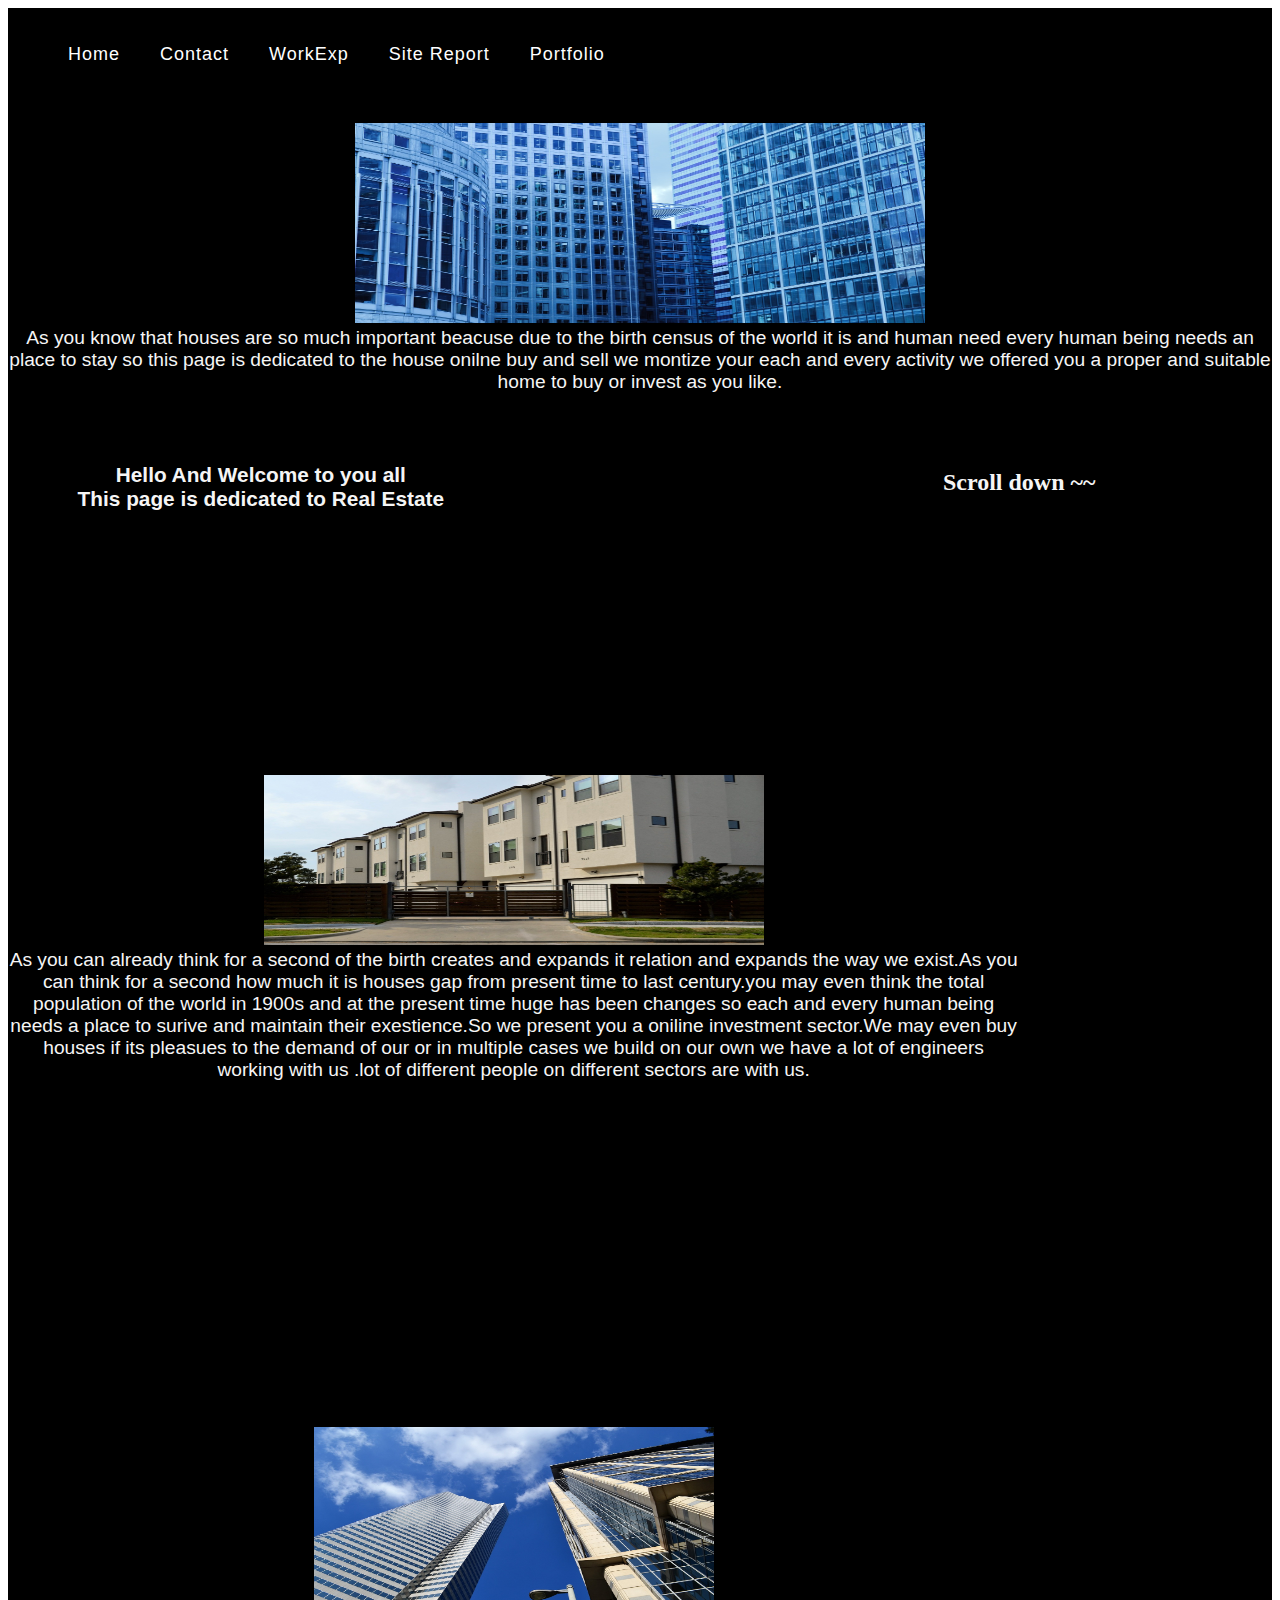
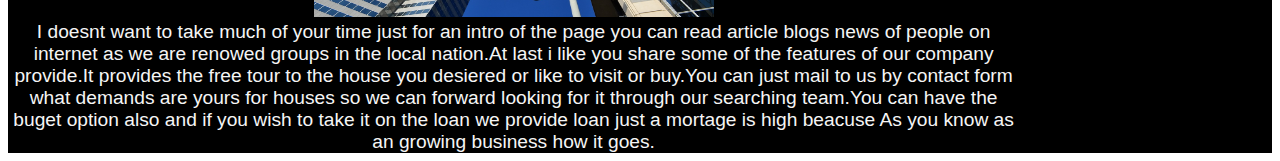
<file: index.html>
<!DOCTYPE html>
<html lang="en">
<head>
  <meta charset="UTF-8">
  <meta name="viewport" content="width=device-width, initial-scale=1.0">
  <title>Home</title>
  <link rel="stylesheet" href="css/style.css">
  <link
  rel="stylesheet"
  href="https://cdnjs.cloudflare.com/ajax/libs/animate.css/4.1.1/animate.min.css"
/>
<link rel="stylesheet" href="https://fonts.googleapis.com/css2?family=Material+Symbols+Outlined:opsz,wght,FILL,GRAD@20..48,100..700,0..1,-50..200" />


<!--using animation online -->
</head>
<body>
  <header>
    <nav>
      <input type="checkbox" id="click">
      <label for="click" class="checkbtn">
        <span class="material-symbols-outlined">
          menu
          </span>
      </label>
      <ul>
         <li><a href="index.html">Home</a></li>
         <li><a href="contact.html">Contact</a></li>
         <li><a href="work_exp.html">WorkExp</a></li>
         <li><a href="site-report.html">Site Report</a></li>
         <li><a href="portfilo.html">Portfolio</a></li>
      </ul>
   </nav>
  </header> 
  <div class="main">
    <div><h1>Hello And Welcome to you all <br> This page is dedicated to Real Estate <br> </h1></div>
    <div><h2>Scroll down ~~  </h2></div>
    <div class="formedia">
      <img src="images/house03.jpg" alt="photoes of an socilize building" width="570px" height="200px">
      <div class="animate__animated animate__backInUp"><article class="text">As you know that houses are so much important beacuse due to the birth census of the world it is and human need every human being needs an place to stay so this page is dedicated to the house onilne buy and sell we montize your each and every activity we offered you a proper and suitable home to buy or invest as you like.</article></div>
    </div>
    
    <div class="pic">
      <img src="images/house01.jpg" alt="picture of an house" width="500px" height="170px">
      <div><article class="first">As you can already think for a second of the birth creates and expands it relation and expands the way we exist.As you can think for a second how much it is houses gap from present time to last century.you may even think the total population of the world in 1900s and at the present time huge has been changes so each and every human being needs a place to surive and maintain their exestience.So we present you a oniline investment sector.We may even buy houses if its pleasues to the demand of our or in  multiple cases we build on our own we have a lot of engineers working with us .lot of different people on different sectors are with us.</article></div>
    </div>
    <div class="art">
      <img src="images/house02.jpg" alt="picture of building" width="400" height="190">
      <div><article class="last">I doesnt want to take much of your time just for an intro of the page you can read article blogs news of people on internet as we are renowed groups in the local nation.At last i like you share some of the features of our company provide.It provides the free tour to the house you desiered or like to visit or buy.You can just mail to us by contact form what demands are yours for houses so we can forward looking for it through our searching team.You can have the buget option also and if you wish to take it on the loan we provide loan just a mortage is high beacuse As you know as an growing business how it goes. </article> </div>
    </div>
  </div>
  
</body>
</html>
</file>
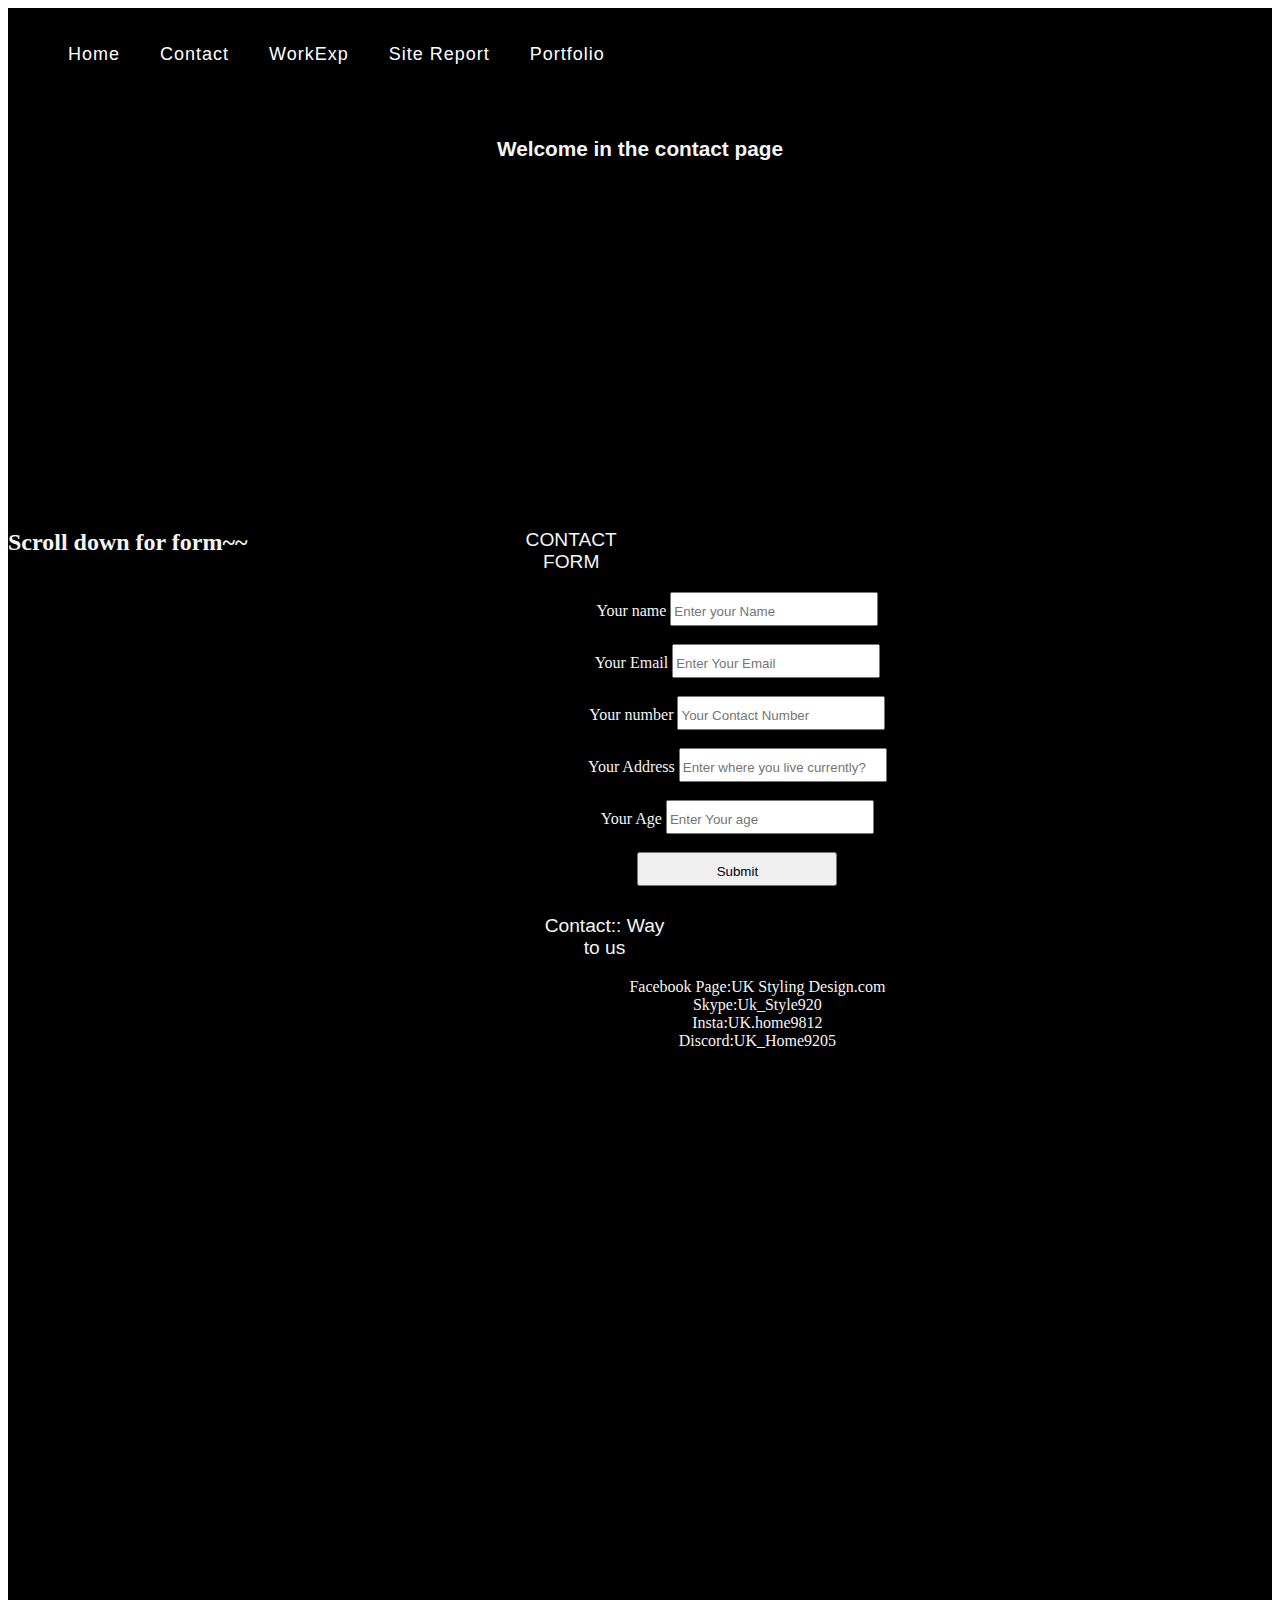
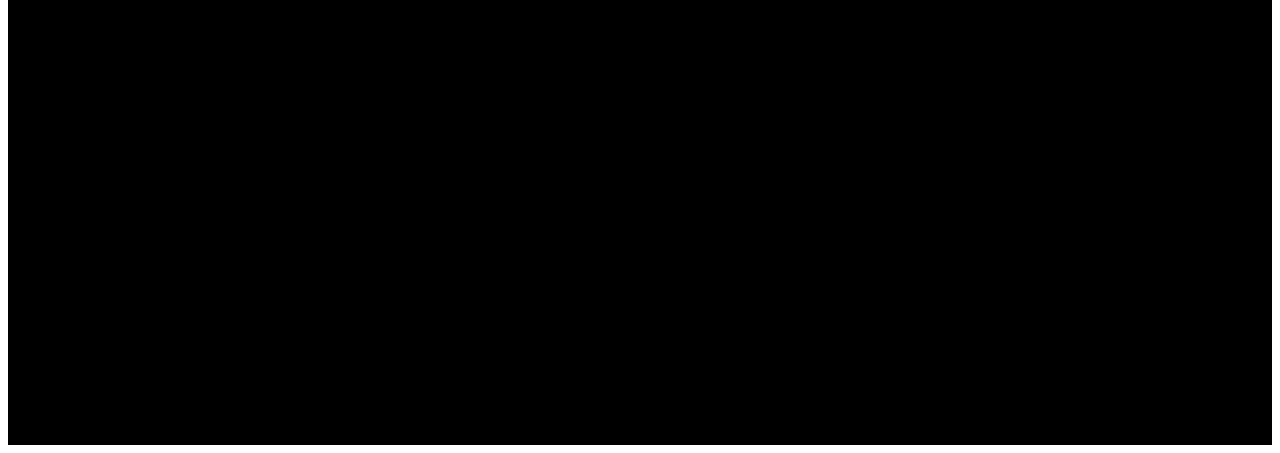
<file: contact.html>
<!DOCTYPE html>
<html lang="en">
<head>
    <meta charset="UTF-8">
    <meta name="viewport" content="width=device-width, initial-scale=1.0">
    <title>Contact</title>
    <link rel="stylesheet" href="css/style.css">
    <link
  rel="stylesheet"
  href="https://cdnjs.cloudflare.com/ajax/libs/animate.css/4.1.1/animate.min.css"
/>
<link rel="stylesheet" href="https://fonts.googleapis.com/css2?family=Material+Symbols+Outlined:opsz,wght,FILL,GRAD@20..48,100..700,0..1,-50..200" />
</head>
<body>
    <header>
        <nav>
            <input type="checkbox" id="click">
            <label for="click" class="checkbtn">
                <span class="material-symbols-outlined">
                    menu
                    </span>
            </label>
            <ul>
               <li><a href="index.html">Home</a></li>
               <li><a href="contact.html">Contact</a></li>
               <li><a href="work_exp.html">WorkExp</a></li>
               <li><a href="site-report.html">Site Report</a></li>
               <li><a href="portfilo.html">Portfolio</a></li>
            </ul>
         </nav>
      </header> 
<!--Use of css grid by div to display all the content over the page accroding to our wish it an easier and faster work work with css grid to display our layout faster-->
<div class="whole-container">
    <div><h1 class="animate__animated animate__backInUp">Welcome in the contact page</h1></div>
    <div><h2>Scroll down for form~~</h2></div>
    <div>
        <form>
            <header>
                <p>CONTACT FORM </p>
            </header>
            <label for="name">Your name</label>
            <input type="text" id="Name" placeholder="Enter your Name" required> <br> <br>
            <label for="user-email">Your Email</label>
            <input type="email" id="Email" placeholder="Enter Your Email" required> <br> <br>
            <label for="Contact number">Your number</label>
            <input type="text" id="contact" placeholder="Your Contact Number" required> <br> <br>
            <label for="text">Your Address</label>
            <input type="text" id="Address" placeholder="Enter where you live currently?" required> <br> <br>
            <label for="age">Your Age</label>
            <input type="number" id="age" placeholder="Enter Your age " required> <br><br>
            <input type="submit" value="Submit">
        </form>
    </div>
    <div class="contact-dtl">
         <ul>
                <p>Contact:: Way to us</p>
                <li>Facebook Page:UK Styling Design.com</li>
                <li>Skype:Uk_Style920</li>
                <li>Insta:UK.home9812</li>
                <li>Discord:UK_Home9205</li>
        </ul>
     </div>
</div>

</body>
</html>
</file>
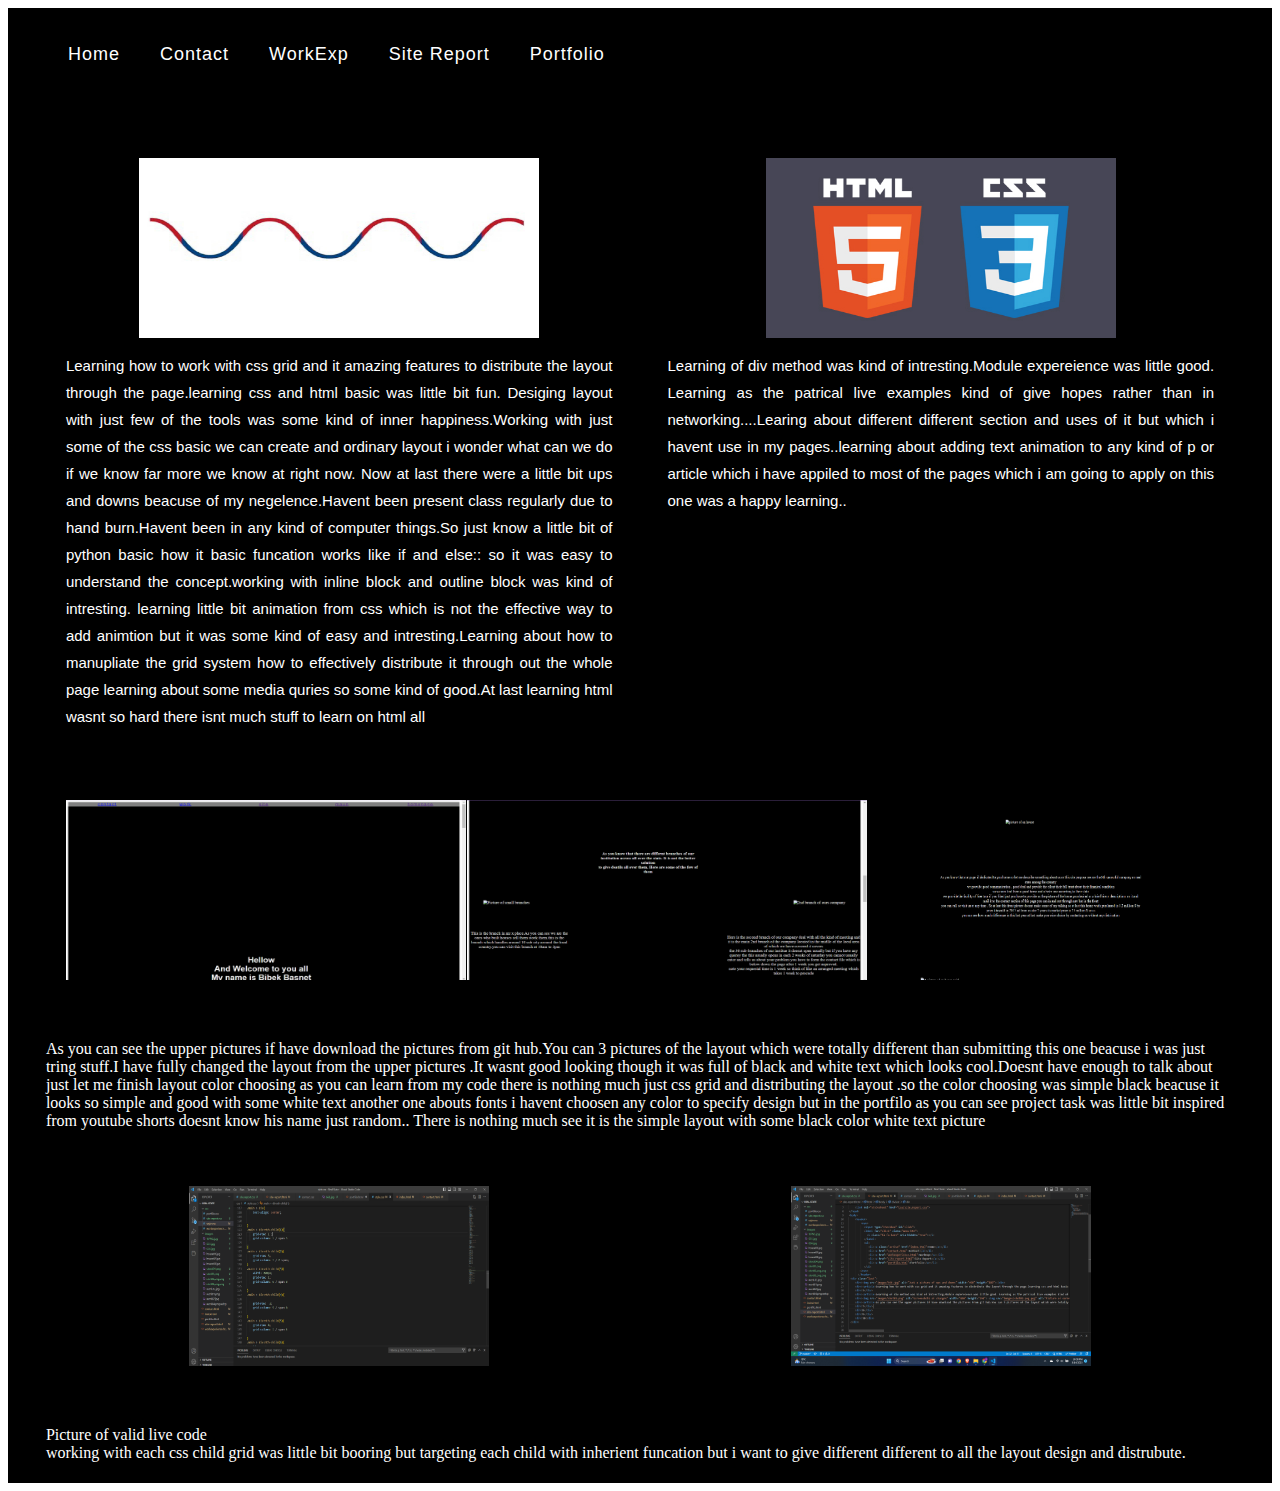
<file: site-report.html>
<!DOCTYPE html>
<html lang="en">
<head>
    <meta charset="UTF-8">
    <meta name="viewport" content="width=device-width, initial-scale=1.0">
    <title>Document</title>
    <link rel="stylesheet" href="css/site.report.css">

<link rel="stylesheet" href="https://fonts.googleapis.com/css2?family=Material+Symbols+Outlined:opsz,wght,FILL,GRAD@20..48,100..700,0..1,-50..200" />
</head>
<body>

  <header>
    <nav>
      <input type="checkbox" id="click">
      <label for="click" class="checkbtn">
        <span class="material-symbols-outlined">
          menu
          </span>
      </label>
      <ul>
         <li><a href="index.html">Home</a></li>
         <li><a href="contact.html">Contact</a></li>
         <li><a href="work_exp.html">WorkExp</a></li>
         <li><a href="site-report.html">Site Report</a></li>
         <li><a href="portfilo.html">Portfolio</a></li>
      </ul>
   </nav>
  </header> 

<div class="site"> 
     <div class="site1">
        <div class="site2">
            <img src="images/666.jpg" alt="Just a picture of ups and downs" width="400" height="180">
            <article>Learning how to work with css grid and it amazing features to distribute the layout through the page.learning css and html basic was little bit fun. Desiging layout with just few of the tools was some kind of inner happiness.Working with just some of the css basic we can create and ordinary layout i wonder what can we do if we know far more we know at right now. Now at last there were a little bit ups and downs beacuse of my negelence.Havent been present class regularly due to hand burn.Havent been in any kind of computer things.So just know a little bit of python basic how it basic funcation works like if and else:: so it was easy to understand the concept.working with inline block and outline block was kind of intresting. learning little bit animation from css which is not the effective way to add animtion but it was some kind of easy and intresting.Learning about how to manupliate the grid system how to effectively distribute it through out the whole page learning about some media quries so some kind of good.At last learning html wasnt so hard there isnt much stuff to learn on html all</article>
        </div>

        <div class="site2">
            <img src="images/JPG-2.jpg" alt="logo of html and css" width="350" height="190">
            <article>Learning of div method was kind of intresting.Module expereience was little good. Learning as the patrical live examples kind of give hopes rather than in networking....Learing about different different section and uses of it but which i havent use in my pages..learning about adding text animation to any kind of p or article which i have appiled to most of the pages which i am going to apply on this one was a happy learning.. </article>
        </div>
    </div>
</div>

<div class="site">
    <div class="site1">
        <div class="site2">
            <img src="images/shot01.png" alt="screenshots of changes" width="400" height="190">
        </div>

        <div class="site2">
            <img src="images/shot02.png.png" alt="Picture of screenshot" width="400" height="190">
        </div>

         <div class="site2">
            <img src="images/shot03.png.png" alt="screenshot" width="300" height="190">
        </div>
</div>
  <p>As you can see the upper pictures if have download the pictures from git hub.You can 3 pictures of the layout which were totally different than submitting this one beacuse i was just tring stuff.I have fully changed the layout from the upper pictures .It wasnt good looking though it was full of black and white text which looks cool.Doesnt have enough to talk about just let me finish layout color choosing as you can learn from my code there is nothing much just css grid and distributing the layout .so the color choosing was simple black beacuse it looks so simple and good with some white text another one abouts fonts i havent choosen any color to specify design but in the portfilo as you can see project task was little bit inspired from youtube shorts doesnt know his name just random.. There is nothing much see it is the simple layout with some black color white text picture</p>
</div>

<div class="site">
    <div class="site1">
        <div class="site2">
            <img src="images/shoot.06.png" alt="screenshot" width="300" height="160">
        </div>

         <div class="site2">
           <img src="images/shoot.05.png" alt="screenshot" width="300" height="160">
        </div>
</div>
  <p>Picture of valid live code <br> working with each css child grid was little bit booring but targeting each child with inherient funcation but i want to give different different to all the layout design and distrubute.</p>
</div>  
</body>
</html>
</file>
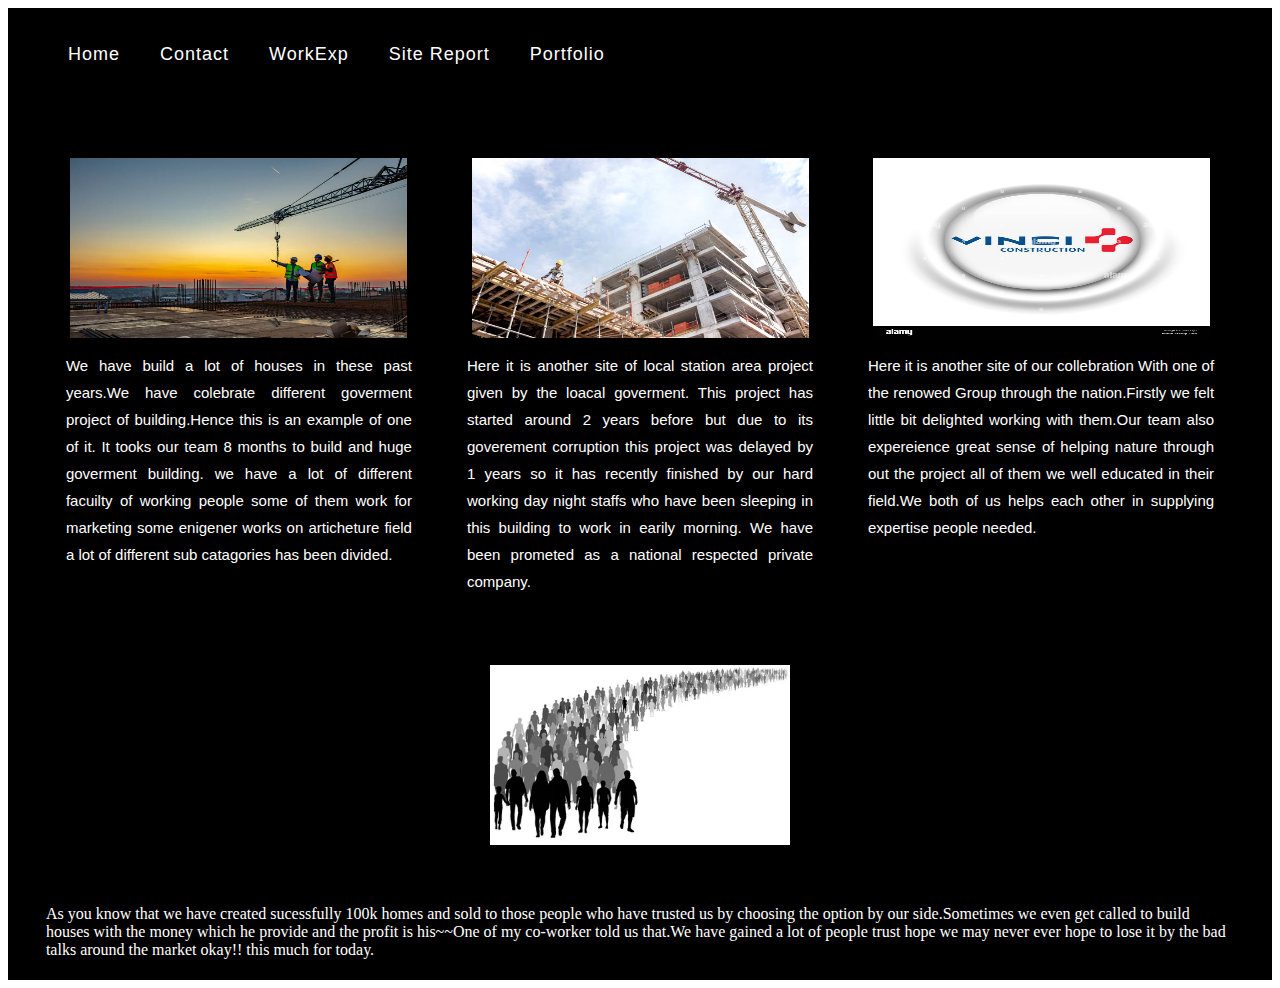
<file: work_exp.html>
<!DOCTYPE html>
<html lang="en">
<head>
    <meta charset="UTF-8">
    <meta name="viewport" content="width=device-width, initial-scale=1.0">
    <title>Document</title>
    <link rel="stylesheet" href="css/workexperience.css">
 

  <link rel="stylesheet" href="https://fonts.googleapis.com/css2?family=Material+Symbols+Outlined:opsz,wght,FILL,GRAD@20..48,100..700,0..1,-50..200" />
</head>
<body>
  <header>
    <nav>
      <input type="checkbox" id="click">
      <label for="click" class="checkbtn">
        <span class="material-symbols-outlined">
          menu
          </span>
      </label>
      <ul>
         <li><a href="index.html">Home</a></li>
         <li><a href="contact.html">Contact</a></li>
         <li><a href="work_exp.html">WorkExp</a></li>
         <li><a href="site-report.html">Site Report</a></li>
         <li><a href="portfilo.html">Portfolio</a></li>
      </ul>
   </nav>
  </header>
    <div class="work"> 
     <div class="work1">
        <div class="work2">
           <img src="images/work01.png" alt="Photo of our worked sites" width="337px" height="179px">
            <article>We have build a lot of houses in these past years.We have colebrate different goverment project of building.Hence this is an example of one of it. It tooks our team 8 months to build and huge goverment building. we have a lot of different facuilty of working people some of them work for marketing some enigener works on articheture field a lot of different sub catagories has been divided.
        </div>

        <div class="work2">
             <img src="images/work02.jpg" alt="photo of next worked site" width="337px" height="179px">
            <article>Here it is another site of local station area project given by the loacal goverment. This project has started around 2 years before but due to its goverement corruption this project was delayed by 1 years so it has recently finished by our hard working day night staffs who have been sleeping in this building to work in earily morning. We have been prometed as a national respected private company. </article>
        </div>

        <div class="work2">
            <img src="images/work.03.jpg" alt="photo of big colebration" width="337px" height="179px">
            <article>Here it is another site of our collebration With one of the renowed Group through the nation.Firstly we felt little bit delighted working with them.Our team also expereience great sense of helping nature through out the project all of them we well educated in their field.We both of us helps each other in supplying expertise people needed. </article>
        </div>
    </div>
</div>
<div class="working">
    <div class="working1">
        <div class="working2">
            <img src="images/work04.png.webp" alt="Group of people trusted us" width="300px" height="300px">
        </div>
</div>
  <p>As you know that we have created sucessfully 100k homes and sold to those people who have trusted us by choosing the option by our side.Sometimes we even get called to build houses with the money which he provide and the profit is his~~One of my co-worker told us that.We have gained a lot of people trust hope we may never ever hope to lose it by the bad talks around the market okay!! this much for today.</p>
</div>
</body>
</html>
</file>
<file: css/style.css>
header{
  background-color: #000;
}
nav{
  display: grid;
  height: 80px;
  width: 100%;
  font-family: Arial, Helvetica, sans-serif;
  padding-top: 20px;
  padding-bottom: 15px;
}

nav ul{
  display: flex;
  position: absolute;
  list-style: none;
}
nav ul li{
  margin: 0 5px;
}
nav ul li a{
  text-decoration: none;
  font-size: 18px;
  font-weight: 500;
  padding: 8px 15px;
  border-radius: 5px;
  letter-spacing: 1px;
  transition: all 0.3s ease;
  text-decoration: none;
  color:#fff;
  text-align: center;
}

nav ul li a:hover{
  color: rgb(84, 188, 10);
  font-size: 1.3em;
}
.checkbtn{
  color: #fff;
  font-size: 22px;
  cursor: pointer;
  display: none;
}
input[type="checkbox"]{
  display: none;
}
h1{
  font-size: 1.1em;
}
@media (max-width: 1000px){
  nav{
    padding: 0 40px 0 50px;
  }
}
@media (max-width: 700px) {
  .checkbtn {
    display: block;
  }
  #click:checked ~ .menu-btn i:before{
    content: "\f00d";
  }
  nav ul{
    position: fixed;
    top: 80px;
    left: -100%;
    height: 100vh;
    width: 100%;
    text-align: center;
    display: block;
    transition: all 0.3s ease;
  }
  #click:checked ~ ul{
    left: 0;
  }
  .formedia img{
    height:200px;
    width: 300px;
    
  }
  nav ul li{
    width: 100%;
    margin: 40px 0;
    position: justify;
  }
  nav ul li a{
    width: 100%;
    margin-left: -100%;
    display: block;
    font-size: 20px;
    transition: 0.6s cubic-bezier(0.68, -0.55, 0.265, 1.55);
  }
  #click:checked ~ ul li a{
    margin-left: 0px;
  }
  nav ul li a.active,
  nav ul li a:hover{
    background: none;
    color: cyan;
  }
  .pic img{
    height:200px;
    width: 300px;
    
  }
  .art img{
    height:200px;
    width: 300px;
    
  }



 
}










.main{
  background-color: black;
  color: whitesmoke;
  display: grid;
  grid-template-rows: repeat(5, 1fr);
 grid-template-columns: repeat(5 , 1fr);
 gap: 0px;
}
.main > div{
  text-align: center;
  
  
}

.main > div:nth-child(1){
  grid-row: 2 ;
  grid-column: 1 / span 2
  
}
.main > div:nth-child(2){
  grid-row: 2;
  grid-column: 4 / 5 span;
}
.main > div:nth-child(3){

  
  grid-row: 1;
  grid-column: 1 / span 5
  
}
.main > div:nth-child(4){
  height: 30px;
  grid-row:  3;
  grid-column: 1 / span 4
  
}
.main > div:nth-child(5){
  grid-row: 5;
  
  grid-column: 1 / span 4
  
}
.main > div:nth-child(6){
grid-row: 4;
grid-column: 1 / span 4
}
.main > div:nth-child(7){
grid-row: 5;
grid-column: 1 / span 3

}
.main > div:nth-child(8){
grid-row: 5;
grid-column: 2 / span 4

}
/*working with the Media Queries*/


@media (max-width: 600px) {
  .formedia article{
   grid-column: 1 / span 2;
  }
  .main > div:nth-child(3){

   width: 247px;
   
 }
}
@media (max-width: 400px) {
  .pic image{
    height:70px;
    width: 200px;
    
  }
  .art img{
    height:150px;
    width: 270px;
    
  }
  .formedia image{
    height:190px;
    width: 400px;
    
  }

  
}
 





/*responsive design using media qureis*/



div img:hover{
transform: scale(1.3) rotate(5deg);
box-shadow: 0px 0px 20px black (0,0,0.3);
}
/*working on contact .css with the same nav bar because we are working on one file css as the main css*/
/* contact css */
.whole-container {
  background-color: black;
  display: grid;
  grid-template-rows: repeat(5, 1fr);
  grid-template-columns: repeat(5, 1fr);
  gap: 10px;
}
.whole-container > div{
  color: whitesmoke;
  text-align: center;
  
}
.whole-container  > div:nth-child(1){

  grid-row: 1;
  grid-column: 1 / 11 ;
}

.whole-container  > div:nth-child(2){
text-align: start;
  grid-row: 2;
  grid-column: 1 / 4 ;
}
.whole-container  > div:nth-child(3){
grid-row:  2;
grid-column: 3 / 5 ;
}
.whole-container  > div:nth-child(4){
grid-row:  3;
grid-column: 3 / 5 ;
}
div h1{
font-family: Arial, Helvetica, sans-serif;
font-size: 1.3em;
text-align: center;
}
div p{
  font-family: Arial, Helvetica, sans-serif;
  font-size: 1.2em;
  column-count: 3;
}
div article{
  font-family: Arial, Helvetica, sans-serif;
  font-size: 1.2em;
}
div strong{
  font-size: 1.4em;
  font-family: sans-serif;
}
@media (max-width: 600px){
  h2{
    font-size: medium;
  }
}
input{
  padding-top:10px;
  padding-bottom:5px;
  width: 200px;
}
li{
  list-style: none;
}
</file>
<file: css/site.report.css>
article{
  font-family: Arial;
}
header{
  background-color: #000;
}
nav{
  display: grid;
  height: 80px;
  width: 100%;
  font-family: Arial, Helvetica, sans-serif;
  padding-top: 20px;
  padding-bottom: 15px;
}

nav ul{
  display: flex;
  position: absolute;
  list-style: none;
}
nav ul li{
  margin: 0 5px;
}
nav ul li a{
  text-decoration: none;
  font-size: 18px;
  font-weight: 500;
  padding: 8px 15px;
  border-radius: 5px;
  letter-spacing: 1px;
  transition: all 0.3s ease;
  text-decoration: none;
  color:#fff;
  text-align: center;
  cursor: pointer;
}

nav ul li a:hover{
  color: rgb(84, 188, 10);
  font-size: 1.3em;
}
.checkbtn{
  color: #fff;
  font-size: 22px;
  cursor: pointer;
  display: none;
}
input[type="checkbox"]{
  display: none;
}
h1{
  font-size: 1.1em;
}
@media (max-width: 1000px){
  nav{
    padding: 0 40px 0 50px;
  }
}
@media (max-width: 700px) {
  .site{
    padding:20px;
}
.site .site1 .site2 {
  text-align: center;
  padding: 30px 20px;
  margin-top: 150px;
}
  .checkbtn {
    display: block;
  }
  #click:checked ~ .menu-btn i:before{
    content: "\f00d";
  }
  nav ul{
    position: absolute;
    top: 80px;
    left: -100%;
    height: 100vh;
    display: block;
    width: 100%;
    text-align: center;
    transition: all 0.3s ease;
    background-color: #000;
  }
  #click:checked ~ ul{
    left: 0;
  }
  .formedia img{
    height:200px;
    width: 300px;
    
  }
  nav ul li{
    width: 100%;
    margin: 40px 0;
    position: justify;
    display: block;
  }
  nav ul li a{
    width: 100%;
    margin-left: -100%;
    display: block;
    font-size: 20px;
    transition: 0.6s cubic-bezier(0.68, -0.55, 0.265, 1.55);
  }
  #click:checked ~ ul li a{
    margin-left: 0px;
  }
  nav ul li a.active,
  nav ul li a:hover{
    background: none;
    color: cyan;
  }
}
/*working with css grid method*/
.site{
  padding:5px 3%;
  background-color: #000;
}

.site .heading{
  text-align: center;
  padding-bottom: 15px;
  color:#fff;
  text-shadow: 0 5px 10px rgba(0,0,0,.2);
  font-size: 50px;
}

.site .site1{
  display: grid;
  grid-template-columns: repeat(auto-fit, minmax(270px, 1fr));
  gap:15px;
}

.site .site1 .site2{
  text-align: center;
  padding:30px 20px;
}

.site .site1 .site2 img{
  margin-bottom: 10px;
  height: 180px;
}

.site .site1 .site2 article{
  font-size: 15px;
  line-height: 1.8;
  color: #fff;
  text-align:justify;
}
p{
color:#fff;
}

@media (max-width:768px){
  .site{
      padding:20px;
  }
}
</file>
<file: css/workexperience.css>
header{
  background-color: #000;
}
nav{
  display: grid;
  height: 80px;
  width: 100%;
  font-family: Arial, Helvetica, sans-serif;
  padding-top: 20px;
  padding-bottom: 15px;
}

nav ul{
  display: flex;
  position: absolute;
  list-style: none;
}
nav ul li{
  margin: 0 5px;
}
nav ul li a{
  text-decoration: none;
  font-size: 18px;
  font-weight: 500;
  padding: 8px 15px;
  border-radius: 5px;
  letter-spacing: 1px;
  transition: all 0.3s ease;
  text-decoration: none;
  color:#fff;
  text-align: center;
}

nav ul li a:hover{
  color: rgb(84, 188, 10);
  font-size: 1.3em;
}
.checkbtn{
  color: #fff;
  font-size: 22px;
  cursor: pointer;
  display: none;
}
input[type="checkbox"]{
  display: none;
}
h1{
  font-size: 1.1em;
}

@media (max-width: 700px) {
  .work .work1 .work2{
  text-align: center;
  padding:30px 20px;
  margin-top: 150px;
}
  .checkbtn {
    display: block;
  }
  #click:checked ~ .menu-btn i:before{
    content: "\f00d";
  }
  nav ul{
    position: fixed;
    top: 80px;
    left: -100%;
    height: 100vh;
    width: 100%;
    text-align: center;
    display: block;
    transition: all 0.3s ease;
  }
  #click:checked ~ ul{
    left: 0;
  }
  .formedia img{
    height:200px;
    width: 300px;
    
  }
  nav ul li{
    width: 100%;
    margin: 40px 0;
    position: justify;
  }
  nav ul li a{
    width: 100%;
    margin-left: -100%;
    display: block;
    font-size: 20px;
    transition: 0.6s cubic-bezier(0.68, -0.55, 0.265, 1.55);
  }
  #click:checked ~ ul li a{
    margin-left: 0px;
  }
  nav ul li a.active,
  nav ul li a:hover{
    background: none;
    color: cyan;
  }
}
/*working with css grid method*/
.work{
  padding:5px 3%;
  background-color: #000;
}

.work .heading{
  text-align: center;
  padding-bottom: 15px;
  color:#fff;
  text-shadow: 0 5px 10px rgba(0,0,0,.2);
  font-size: 50px;
}

.work .work1{
  display: grid;
  grid-template-columns: repeat(auto-fit, minmax(270px, 1fr));
  gap:15px;
}

.work .work1 .work2{
  text-align: center;
  padding:30px 20px;
}

.work .work1 .work2 img{
  margin-bottom: 10px;
  height: 180px;
}

.work .work1 .work2 article {
  font-size: 15px;
  line-height: 1.8;
  color: #fff;
  text-align: justify;
  font-family: arial;
}
p{
color:#fff;
}

@media (max-width:768px){
  .work{
      padding:20px;
  }
}
/*new class*/
.working{
  padding:5px 3%;
  background-color: #000;
}

.working .working1{
  display: grid;
  grid-template-columns: repeat(auto-fit, minmax(270px, 1fr));
  gap:15px;
}

.working .working1 .working2{
  text-align: center;
  padding:30px 20px;
}

.working .working1 .working2 img{
  margin-bottom: 10px;
  height: 180px;
}

.working .working1 .working2 article {
  font-size: 15px;
  color: #fff;
  text-align: justify;
  font-family: arial;
}
p{
color:#fff;
}
</file>
